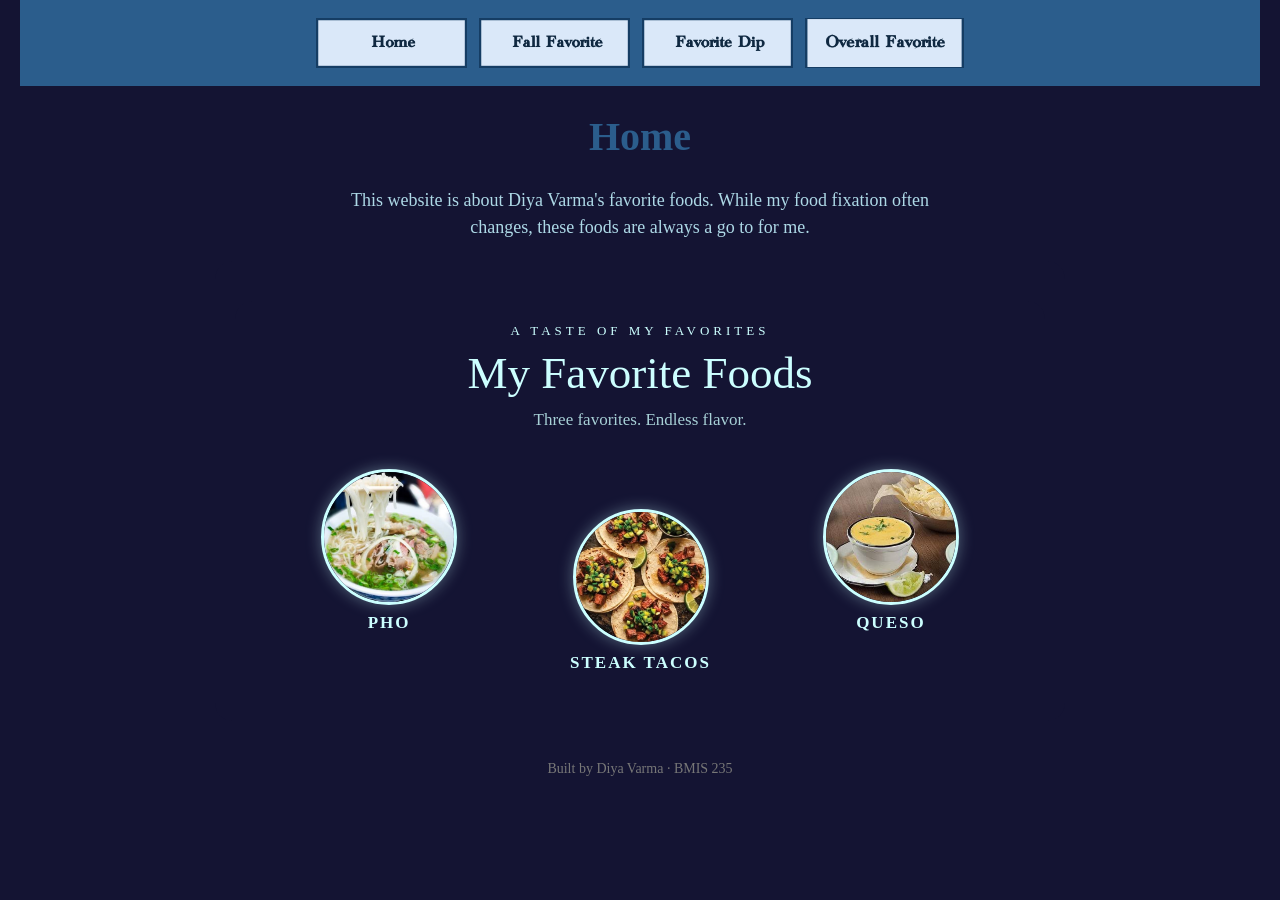
<file: index.html>
<!DOCTYPE html>
<!--
  Author: Diya Varma
  GU username: dvarma
  Course: BMIS 235 - HTML-3
-->
<html lang="en">
<head>
<meta charset="utf-8">
<meta name="author" content="Diya Varma">
<title>Home</title>

<!-- this one line connects the page to the stylesheet -->
<link rel="stylesheet" href="styles.css">
</head>
<body>

<!-- ===== MENU ============================================================
     The menu is four links. Each link wraps an image instead of words.
     Build it once on this page, check that every link works,
     then copy the whole <nav> block and paste it over the menu on the
     other three pages, so every page has the exact same menu.
     ===================================================================== -->
<nav>
    <a href="index.html"><img src="img/home.png" alt="home"></a>
    <a href="fallfav.html"><img src="img/fallfav.png" alt="fall favorite "></a>
    <a href="favdip.html"><img src="img/favdip.png" alt="favorite dip"></a>
    <a href="overallfav.html"><img src="img/overallfav.png" alt="overall favorite"></a>
</nav>

<h1>Home</h1>
<p>This website is about Diya Varma's favorite foods. While my food fixation often changes, these foods are always a go to for me.</p>


<!-- ===== SHOWCASE ======================================================
     This box is empty on purpose. In Part 7 you paste an interactive
     graphic BETWEEN the opening <div> and the closing </div> below.
     ===================================================================== -->
<div class="showcase">
<!-- HTML: Creates the interactive food showcase and its three food images. -->
<div class="showcase">
  <div class="showcase-heading">
    <span class="showcase-kicker">A TASTE OF MY FAVORITES</span>
    <h2>My Favorite Foods</h2>
    <p>Three favorites. Endless flavor.</p>
  </div>

  <div class="showcase-stage">
    <div class="showcase-food showcase-pho">
      <img src="img/pho.a.jpg" alt="Pho">
      <span>PHO</span>
    </div>

    <div class="showcase-food showcase-tacos">
      <img src="img/steaktacos.a.jpg" alt="Steak Tacos">
      <span>STEAK TACOS</span>
    </div>

    <div class="showcase-food showcase-queso">
      <img src="img/queso.a.jpg" alt="Queso">
      <span>QUESO</span>
    </div>
  </div>

  <div class="showcase-footer">MADE WITH A LITTLE EXTRA FLAVOR</div>
</div>

<style>
/* CSS: Styles the showcase, food pictures, labels, and bouncing animations. */

.showcase {
  background: #141433;
  color: #CCFFFF;
  font-family: "Academy Engraved LET", serif;
  width: 100%;
  max-width: 850px;
  height: 460px;
  margin: 20px auto;
  padding: 20px;
  box-sizing: border-box;
  border-radius: 18px;
  overflow: hidden;
  text-align: center;
  position: relative;
}

.showcase-heading {
  position: relative;
  z-index: 2;
  text-align: center;
}

.showcase-kicker {
  font-size: 13px;
  letter-spacing: 4px;
  color: #CCFFFF;
}

.showcase-heading h2 {
  font-size: clamp(30px, 6vw, 45px);
  margin: 8px 0;
  font-weight: normal;
  text-align: center;
}
.showcase-heading p {
  font-size: 17px;
  margin: 0 auto;
  opacity: 0.8;
  text-align: center;
  width: 100%;
  max-width: none;
  display: block;
}

.showcase-stage {
  height: 290px;
  position: relative;
  margin-top: 12px;
}

.showcase-food {
  position: absolute;
  width: 145px;
  display: flex;
  flex-direction: column;
  align-items: center;
  gap: 8px;
  animation: showcase-bounce 3s ease-in-out infinite;
  transition: filter 0.3s ease;
  cursor: pointer;
}

.showcase-food img {
  width: 130px;
  height: 130px;
  object-fit: cover;
  border-radius: 50%;
  border: 3px solid #CCFFFF;
  box-shadow: 0 0 15px rgba(204, 255, 255, 0.35);
  transition: transform 0.3s ease, box-shadow 0.3s ease;
}

.showcase-food span {
  font-size: 17px;
  letter-spacing: 2px;
  font-weight: bold;
}

.showcase-food:hover img {
  transform: scale(1.12);
  box-shadow: 0 0 28px #CCFFFF;
}

.showcase-pho {
  left: 8%;
  top: 25px;
  animation-delay: 0s;
}

.showcase-tacos {
  left: calc(50% - 72px);
  top: 65px;
  animation-delay: 0.7s;
}

.showcase-queso {
  right: 8%;
  top: 25px;
  animation-delay: 1.4s;
}

@keyframes showcase-bounce {
  0%, 100% {
    transform: translateY(0) rotate(-3deg);
  }
  50% {
    transform: translateY(-22px) rotate(3deg);
  }
}

.showcase-footer {
  font-size: 12px;
  letter-spacing: 3px;
  opacity: 0.7;
  margin-top: 0;
}

/* Keeps the pictures and labels fitting on smaller phone screens. */
@media (max-width: 500px) {
  .showcase {
    height: 390px;
    padding: 18px 8px;
  }

  .showcase-stage {
    height: 235px;
    margin-top: 18px;
  }

  .showcase-food {
    width: 105px;
  }

  .showcase-food img {
    width: 90px;
    height: 90px;
  }

  .showcase-food span {
    font-size: 13px;
    letter-spacing: 1px;
  }

  .showcase-pho {
    left: 2%;
    top: 25px;
  }

  .showcase-tacos {
    left: calc(50% - 52px);
    top: 65px;
  }

  .showcase-queso {
    right: 2%;
    top: 25px;
  }

  .showcase-footer {
    font-size: 10px;
    letter-spacing: 1px;
  }
}

/* JavaScript: Lets visitors pause and restart the bouncing pictures by clicking them. */
</style>

<script>
(function () {
  const showcase = document.currentScript.previousElementSibling.previousElementSibling;

  if (!showcase || !showcase.classList.contains("showcase")) return;

  const foods = showcase.querySelectorAll(".showcase-food");

  foods.forEach(function (food) {
    food.addEventListener("click", function () {
      const paused = food.style.animationPlayState === "paused";
      food.style.animationPlayState = paused ? "running" : "paused";
    });
  });
})();
</script>
</div>

<!-- Footer: fill in your name -->
<footer>Built by Diya Varma &middot; BMIS 235</footer>

</body>
</html>
</file>
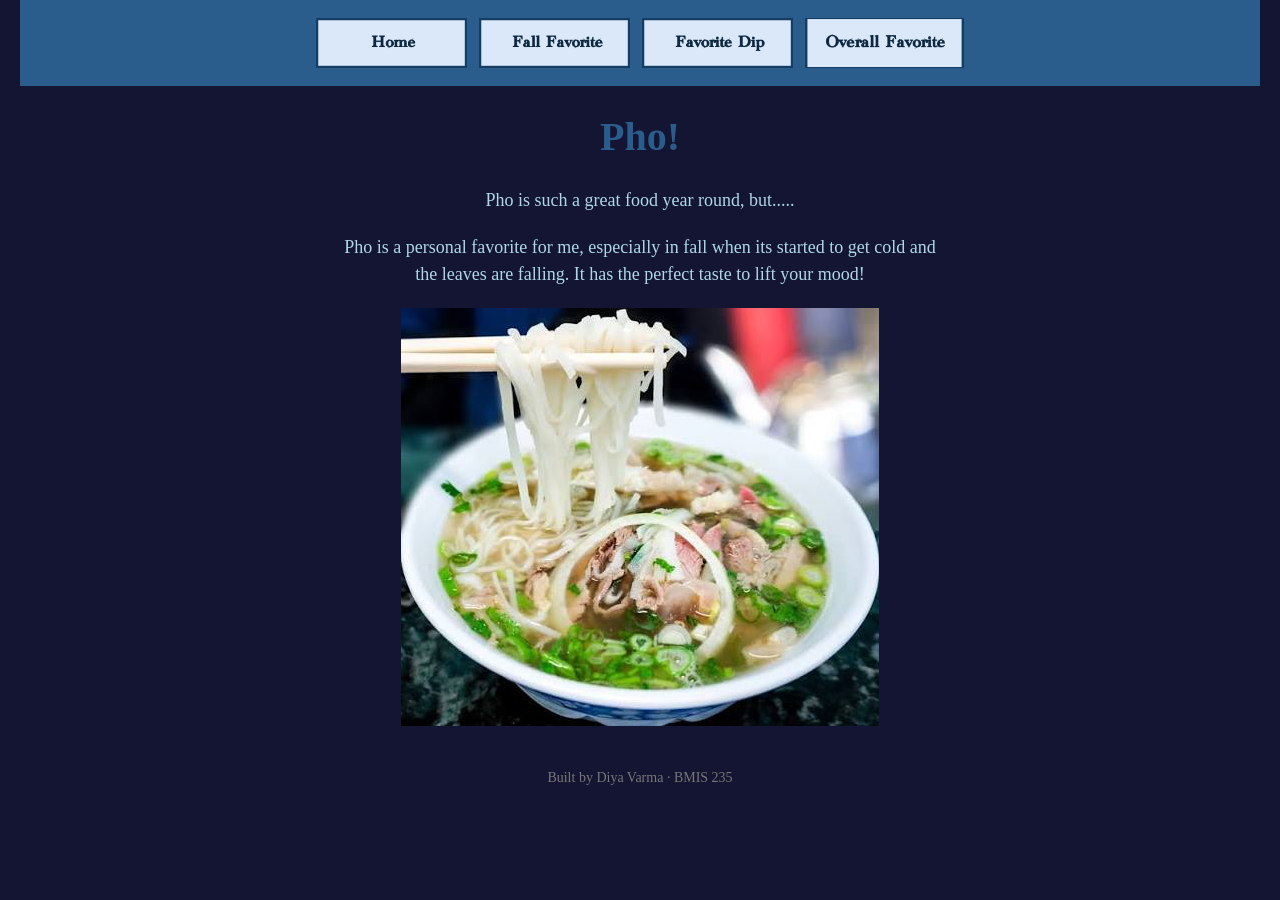
<file: fallfav.html>
<!DOCTYPE html>
<!--
  Author: Diya Varma 
  GU username: dvarma
  Course: BMIS 235 - HTML-3
-->
<html lang="en">
<head>
<meta charset="utf-8">
<meta name="author" content="Diya Varma">
<title>Fall Favorite Food!</title>

<!-- this one line connects the page to the stylesheet -->
<link rel="stylesheet" href="styles.css">
</head>
<body>

<!-- ===== MENU ============================================================
     The menu is four links. Each link wraps an image instead of words.
     Build it once on this page, check that every link works,
     then copy the whole <nav> block and paste it over the menu on the
     other three pages, so every page has the exact same menu.
     ===================================================================== -->
<nav>
    <a href="index.html"><img src="img/home.png" alt="home"></a>
    <a href="fallfav.html"><img src="img/fallfav.png" alt="fall favorite "></a>
    <a href="favdip.html"><img src="img/favdip.png" alt="favorite dip"></a>
    <a href="overallfav.html"><img src="img/overallfav.png" alt="overall favorite"></a>
</nav>

<h1>Pho!</h1>
<p>Pho is such a great food year round, but.....</p>
<p>Pho is a personal favorite for me, especially in fall when its started to get cold and the leaves are falling. It has the perfect taste to lift your mood!</p>
<div class="picture">
  <img src="img/pho.a.jpg" alt= "A bowl of pho tai"
    </div>
<!-- Footer: fill in your name -->
<footer>Built by Diya Varma &middot; BMIS 235</footer>

</body>
</html>
</file>
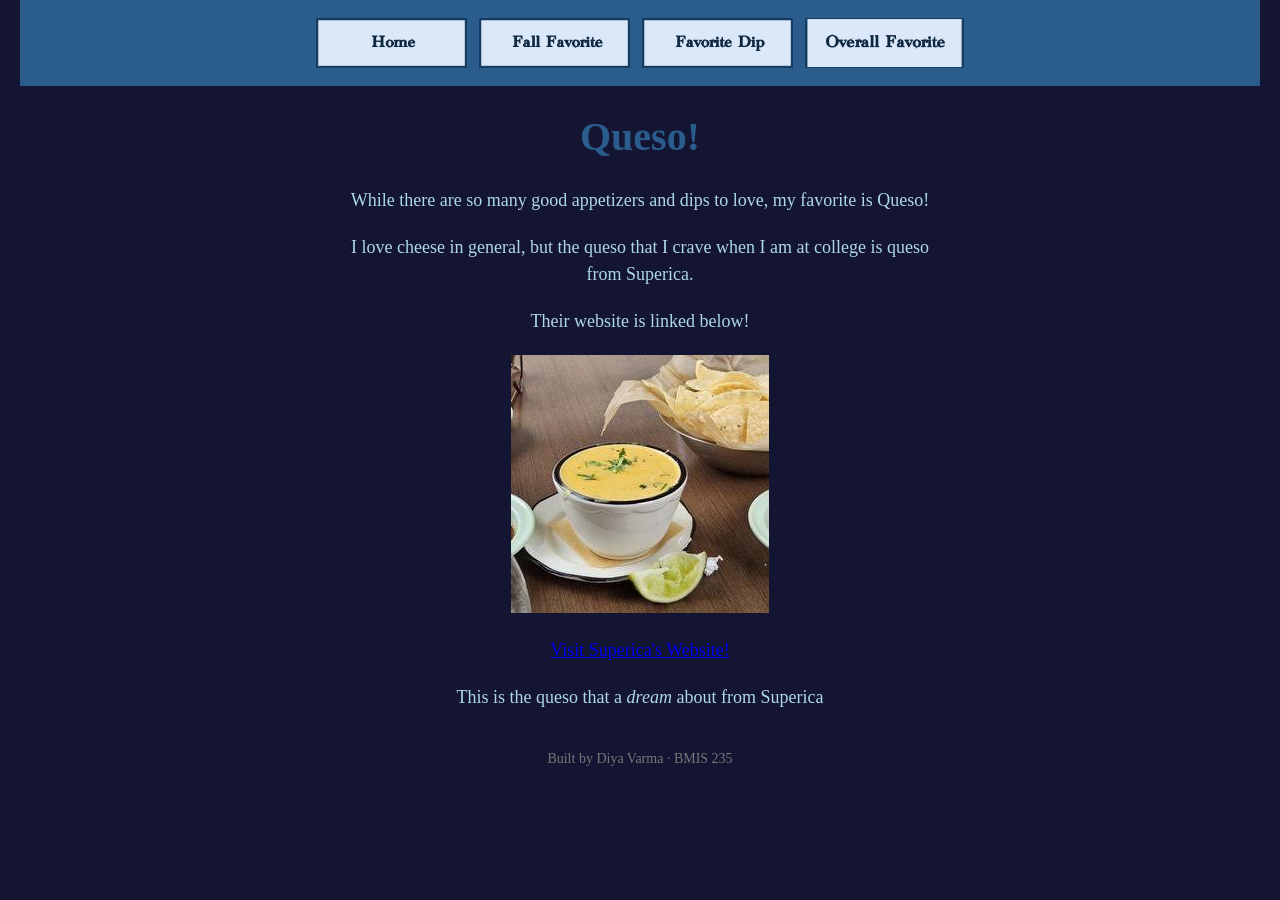
<file: favdip.html>
<!DOCTYPE html>
<!--
  Author: Diya Varma
  GU username: dvarma
  Course: BMIS 235 - HTML-3
-->
<html lang="en">
<head>
<meta charset="utf-8">
<meta name="author" content="Diya Varma">
<title>Favorite Dip!</title>

<!-- this one line connects the page to the stylesheet -->
<link rel="stylesheet" href="styles.css">
</head>
<body>

<!-- ===== MENU ============================================================
     The menu is four links. Each link wraps an image instead of words.
     Build it once on this page, check that every link works,
     then copy the whole <nav> block and paste it over the menu on the
     other three pages, so every page has the exact same menu.
     ===================================================================== -->
<nav>
   <a href="index.html"><img src="img/home.png" alt="home"></a>
    <a href="fallfav.html"><img src="img/fallfav.png" alt="fall favorite "></a>
    <a href="favdip.html"><img src="img/favdip.png" alt="favorite dip"></a>
    <a href="overallfav.html"><img src="img/overallfav.png" alt="overall favorite"></a>
</nav>

<h1>Queso!</h1>
<p>While there are so many good appetizers and dips to love, my favorite is Queso!</p>
<p>I love cheese in general, but the queso that I crave when I am at college is queso from Superica.</p>
<p> Their website is linked below!</p>

<div class="picture">
  <img src="img/queso.a.jpg" alt="A bowl of Superica Queso">

  <p>
    <a href="https://superica.com">Visit Superica's Website!</a>
  </p>
</div>
  
<p> This is the queso that a <em> dream </em> about from Superica</p>

<!-- Footer: fill in your name -->
<footer>Built by Diya Varma &middot; BMIS 235</footer>

</body>
</html>
</file>
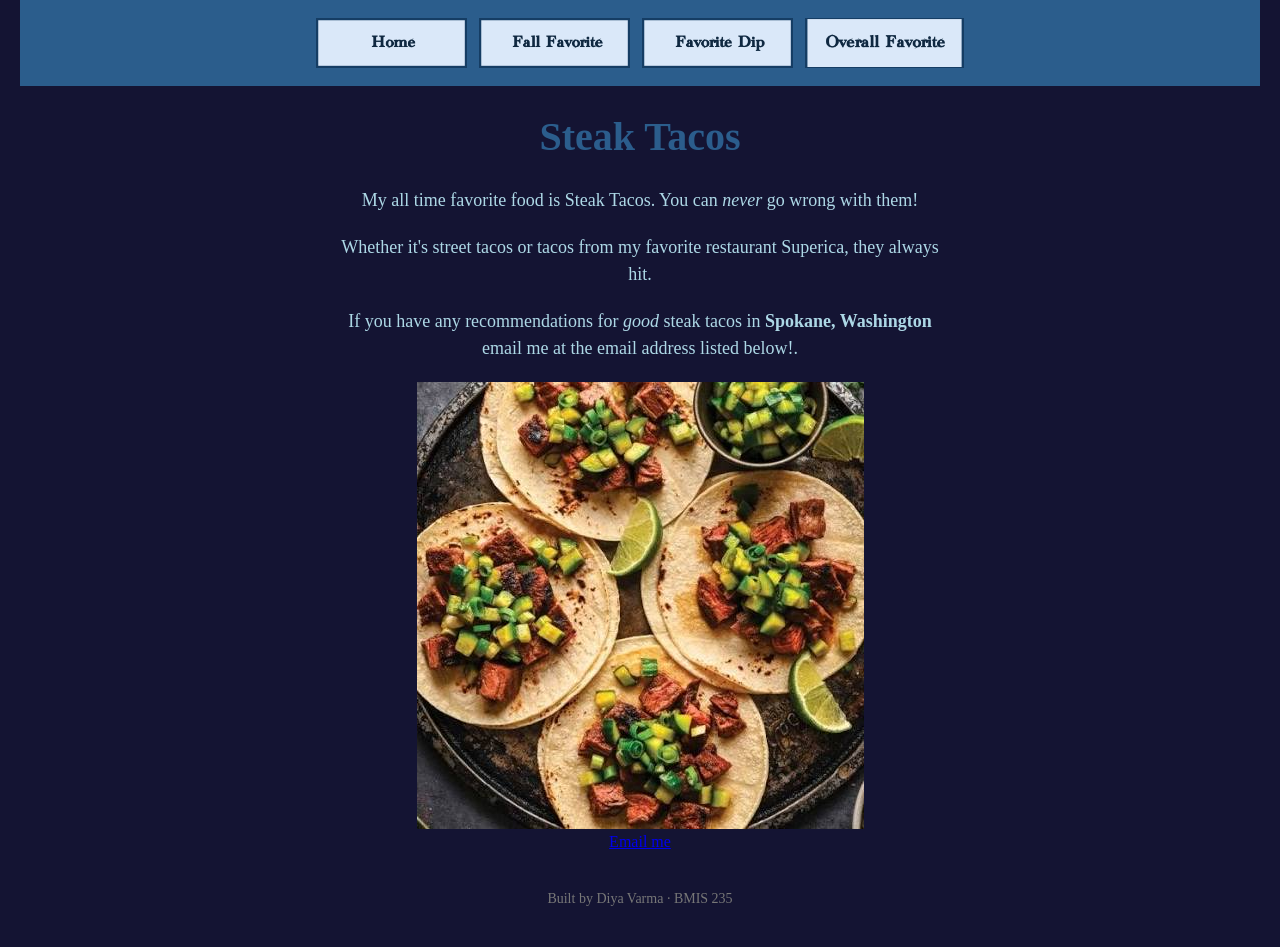
<file: overallfav.html>
<!DOCTYPE html>
<!--
  Author: Diya Varma
  GU username: Dvarma
  Course: BMIS 235 - HTML-3
-->
<html lang="en">
<head>
<meta charset="utf-8">
<meta name="author" content="Diya Varma">
<title> Overall Favorite Food!</title>
  
<link rel="stylesheet" href="styles.css">
</head>
<body>

<!-- ===== MENU ============================================================
     The menu is four links. Each link wraps an image instead of words.
     Build it once on this page, check that every link works,
     then copy the whole <nav> block and paste it over the menu on the
     other three pages, so every page has the exact same menu.
     ===================================================================== -->
<nav>
    <a href="index.html"><img src="img/home.png" alt="home"></a>
    <a href="fallfav.html"><img src="img/fallfav.png" alt="fall favorite "></a>
    <a href="favdip.html"><img src="img/favdip.png" alt="favorite dip"></a>
    <a href="overallfav.html"><img src="img/overallfav.png" alt="overall favorite"></a>
</nav>

<h1>Steak Tacos</h1>
<p>My all time favorite food is Steak Tacos. You can <em>never</em> go wrong with them!</p>
<p>Whether it's street tacos or tacos from my favorite restaurant Superica, they always hit.</p>
<p> If you have any recommendations for <em>good</em> steak tacos in <strong>Spokane, Washington</strong> email me at the email address listed below!.</p>

<div class="picture">
  <img src="img/steaktacos.a.jpg" alt= "A plate of steak tacos">
</div>

  
  <a class="email link" href="mailto:dvarma@zagmail.gonzaga.edu">Email me</a>
<!-- Footer: fill in your name -->
<footer>Built by Diya Varma &middot; BMIS 235</footer>

</body>
</html>
</file>
<file: styles.css>
/* =====================================================================
   styles.css  ·  YOUR BRAND
   ---------------------------------------------------------------------
   This one file is your brand guide. Every page that links to it gets
   the same font, the same colors and the same spacing.
   Change a color here once, and every page changes.

   Use the same font and colors you picked for your Excel menu images,
   so the menu and the pages look like one brand.
   ===================================================================== */

body {
    font-family: Georgia, "Academy Engraved LET", serif;
    background-color: #141433;
    color: lightblue;
    margin: 0;
    padding: 0 20px 40px 20px;
    text-align: center; 
}

/* the menu at the top of every page */
nav {
    background-color: #2b5d8c;
    padding: 14px;
    text-align: center;
}

/* every image inside the menu is forced to the same height.
   If your images still look different sizes, their WIDTHS are
   different: go back to Excel and make every cell the same size. */
nav img {
    height: 50px;
    margin: 4px;
    vertical-align: middle;
}

/* no underline or border around the image links */
nav a {
    text-decoration: none;
}

h1 {
    color: #2b5d8c;
    text-align: center;
    font-size: 40px;
}

p {
    max-width: 600px;
    margin: 20px auto;
    font-size: 18px;
    line-height: 1.5;
}

footer {
    text-align: center;
    font-size: 14px;
    color: #777777;
    margin-top: 40px;
}
.picture {
  text-align: center;
}

.picture img {
  max-width: 100%;
  height: auto;
}
.email-link {
  display: block;
  text-align: center;
  color: white;
}
</file>
